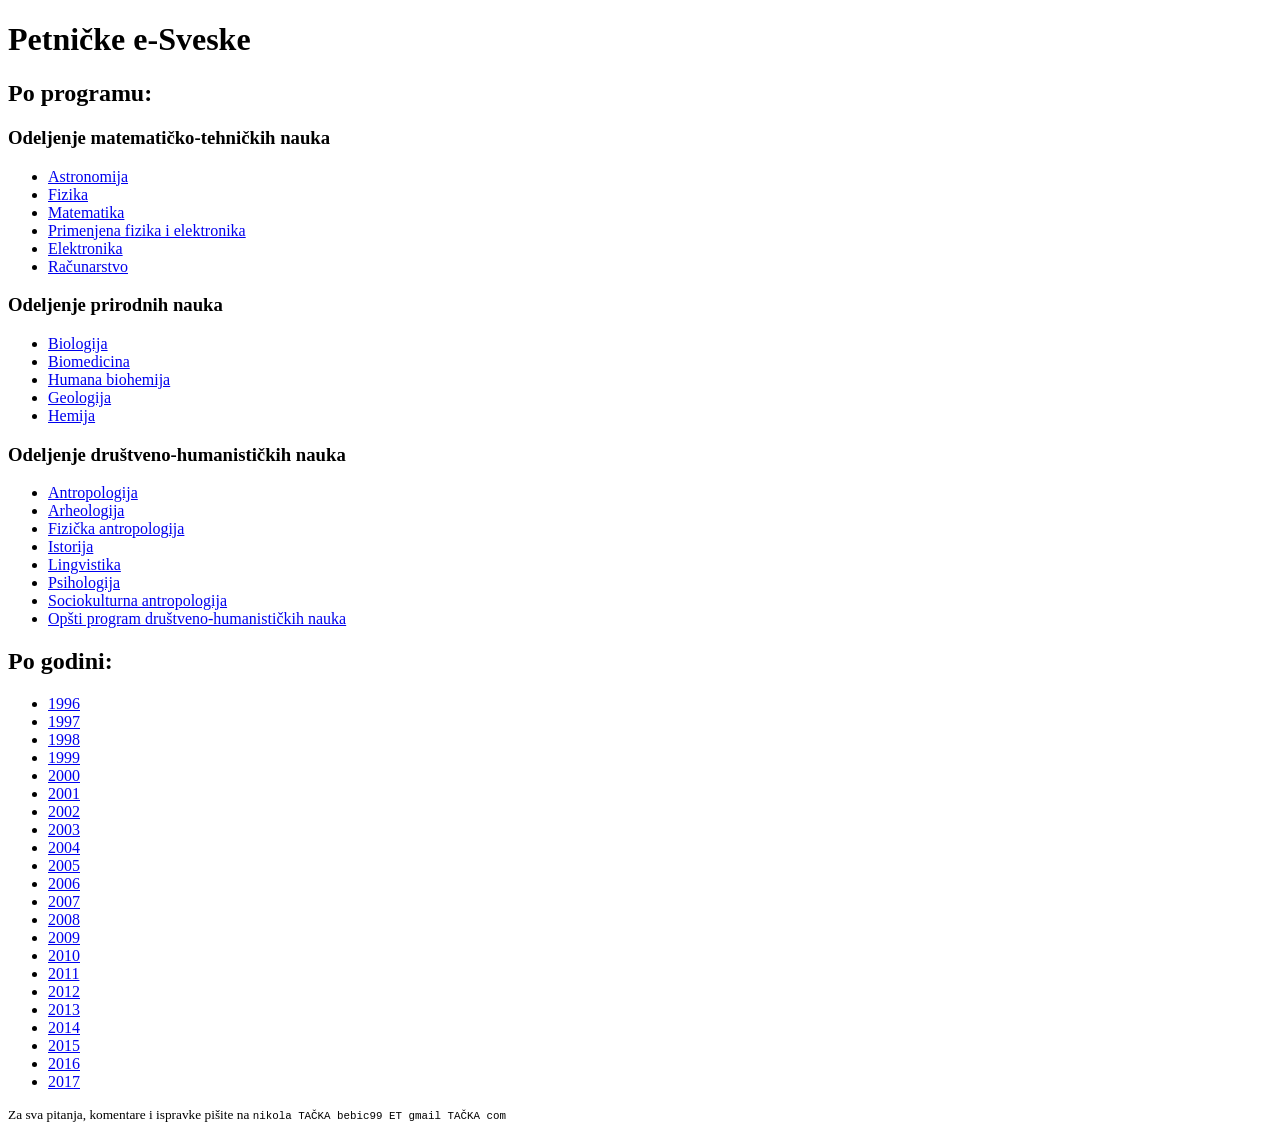
<file: index.html>
<!DOCTYPE html>
<html lang="en">
<head>
    <meta charset="UTF-8">
    <meta name="viewport" content="initial-scale=1.0">
    <meta http-equiv="X-UA-Compatible" content="ie=edge">
    <title>Petničke e-Sveske</title>
</head>
<body>
    <h1>Petničke e-Sveske</h1>
    
    <h2>Po programu:</h2>

    <h3>Odeljenje matematičko-tehničkih nauka</h3>
    <ul>
        <li><a href="prog-ast.html">Astronomija</a></li>
        <li><a href="prog-fiz.html">Fizika</a></li>
        <li><a href="prog-mat.html">Matematika</a></li>
        <li><a href="prog-pfe.html">Primenjena fizika i elektronika</a></li>
        <li><a href="prog-ele.html">Elektronika</a></li>
        <li><a href="prog-rac.html">Računarstvo</a></li>
    </ul>

    <h3>Odeljenje prirodnih nauka</h3>
    <ul>
        <li><a href="prog-bio.html">Biologija</a></li>
        <li><a href="prog-bmd.html">Biomedicina</a></li>
        <li><a href="prog-hbh.html">Humana biohemija</a></li>
        <li><a href="prog-glg.html">Geologija</a></li>
        <li><a href="prog-hem.html">Hemija</a></li>
    </ul>

    <h3>Odeljenje društveno-humanističkih nauka</h3>
    <ul>
        <li><a href="prog-ant.html">Antropologija</a></li>
        <li><a href="prog-arh.html">Arheologija</a></li>
        <li><a href="prog-fan.html">Fizička antropologija</a></li>
        <li><a href="prog-ist.html">Istorija</a></li>
        <li><a href="prog-lin.html">Lingvistika</a></li>
        <li><a href="prog-psh.html">Psihologija</a></li>
        <li><a href="prog-ska.html">Sociokulturna antropologija</a></li>
        <li><a href="prog-drh.html">Opšti program društveno-humanističkih nauka</a></li>
    </ul>

    <h2>Po godini:</h2>

    <ul>
        <li><a href="god-1996.html">1996</a></li>
        <li><a href="god-1997.html">1997</a></li>
        <li><a href="god-1998.html">1998</a></li>
        <li><a href="god-1999.html">1999</a></li>
        <li><a href="god-2000.html">2000</a></li>
        <li><a href="god-2001.html">2001</a></li>
        <li><a href="god-2002.html">2002</a></li>
        <li><a href="god-2003.html">2003</a></li>
        <li><a href="god-2004.html">2004</a></li>
        <li><a href="god-2005.html">2005</a></li>
        <li><a href="god-2006.html">2006</a></li>
        <li><a href="god-2007.html">2007</a></li>
        <li><a href="god-2008.html">2008</a></li>
        <li><a href="god-2009.html">2009</a></li>
        <li><a href="god-2010.html">2010</a></li>
        <li><a href="god-2011.html">2011</a></li>
        <li><a href="god-2012.html">2012</a></li>
        <li><a href="god-2013.html">2013</a></li>
        <li><a href="god-2014.html">2014</a></li>
        <li><a href="god-2015.html">2015</a></li>
        <li><a href="god-2016.html">2016</a></li>
        <li><a href="god-2017.html">2017</a></li>
    </ul>

    <p style="font-size: smaller">Za sva pitanja, komentare i ispravke pišite na <code>nikola TAČKA bebic99 ET gmail TAČKA com</code> </p>


</body>
</html>
</file>
